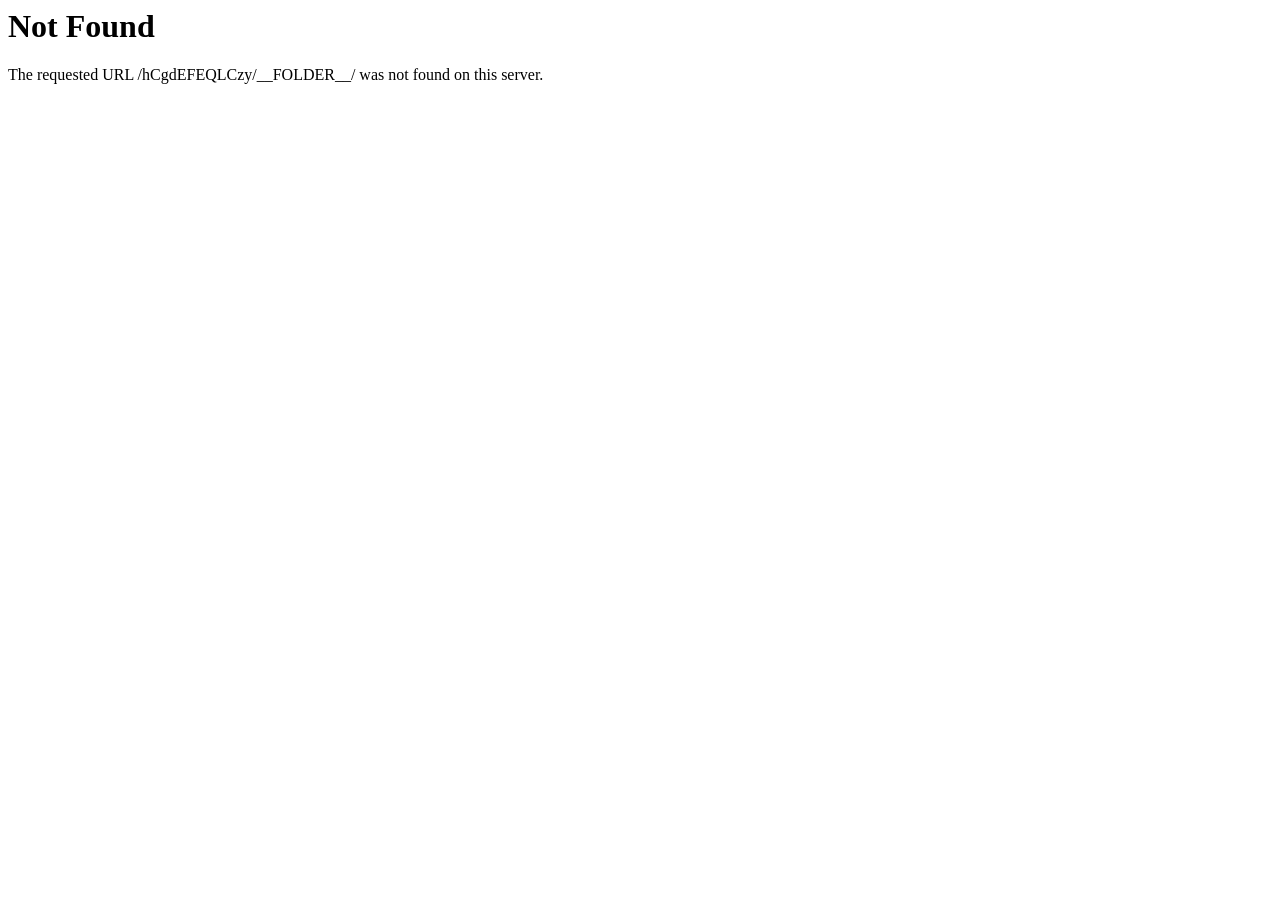
<file: project/hCgdEFEQLCzy/__FOLDER__/index.html>
<!DOCTYPE HTML PUBLIC "-//IETF//DTD HTML 2.0//EN">
<html><head>
<title>404 Not Found</title>
</head><body>
<h1>Not Found</h1>
<p>The requested URL /hCgdEFEQLCzy/__FOLDER__/ was not found on this server.</p>
</body></html>
</file>
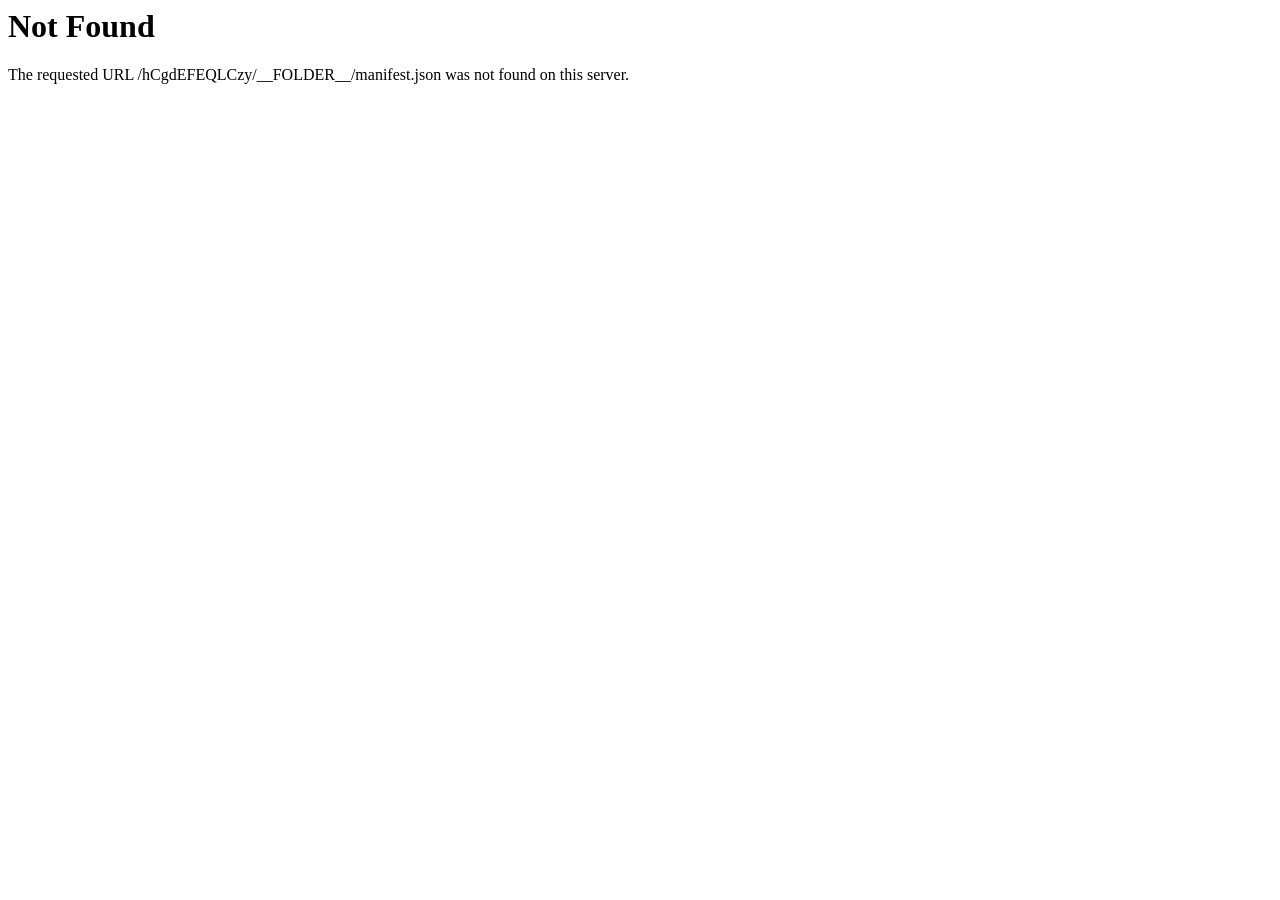
<file: project/hCgdEFEQLCzy/__FOLDER__/manifest.html>
<!DOCTYPE HTML PUBLIC "-//IETF//DTD HTML 2.0//EN">
<html><head>
<title>404 Not Found</title>
</head><body>
<h1>Not Found</h1>
<p>The requested URL /hCgdEFEQLCzy/__FOLDER__/manifest.json was not found on this server.</p>
</body></html>
</file>
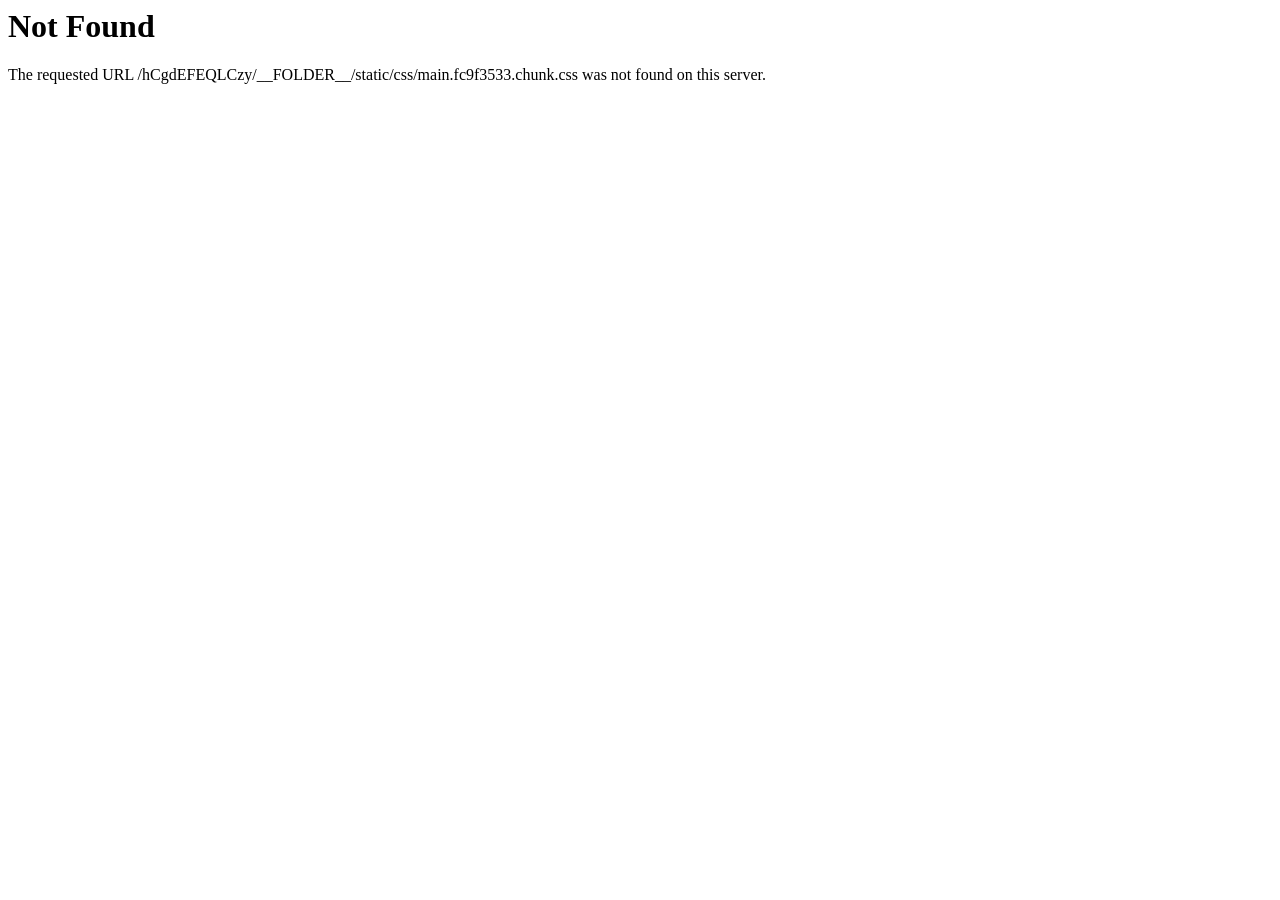
<file: project/hCgdEFEQLCzy/__FOLDER__/static/css/main.fc9f3533.chunk.html>
<!DOCTYPE HTML PUBLIC "-//IETF//DTD HTML 2.0//EN">
<html><head>
<title>404 Not Found</title>
</head><body>
<h1>Not Found</h1>
<p>The requested URL /hCgdEFEQLCzy/__FOLDER__/static/css/main.fc9f3533.chunk.css was not found on this server.</p>
</body></html>
</file>
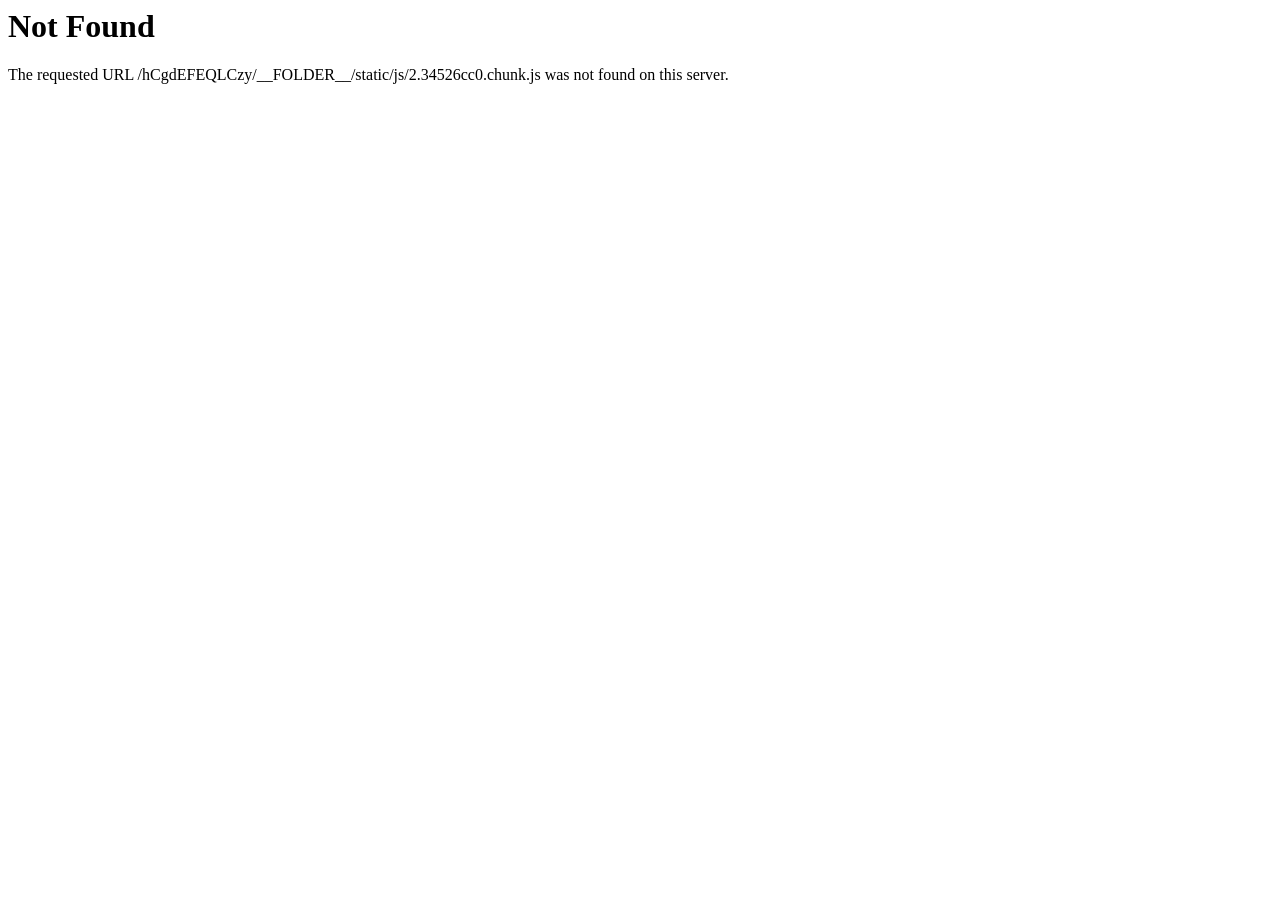
<file: project/hCgdEFEQLCzy/__FOLDER__/static/js/2.34526cc0.chunk.html>
<!DOCTYPE HTML PUBLIC "-//IETF//DTD HTML 2.0//EN">
<html><head>
<title>404 Not Found</title>
</head><body>
<h1>Not Found</h1>
<p>The requested URL /hCgdEFEQLCzy/__FOLDER__/static/js/2.34526cc0.chunk.js was not found on this server.</p>
</body></html>
</file>
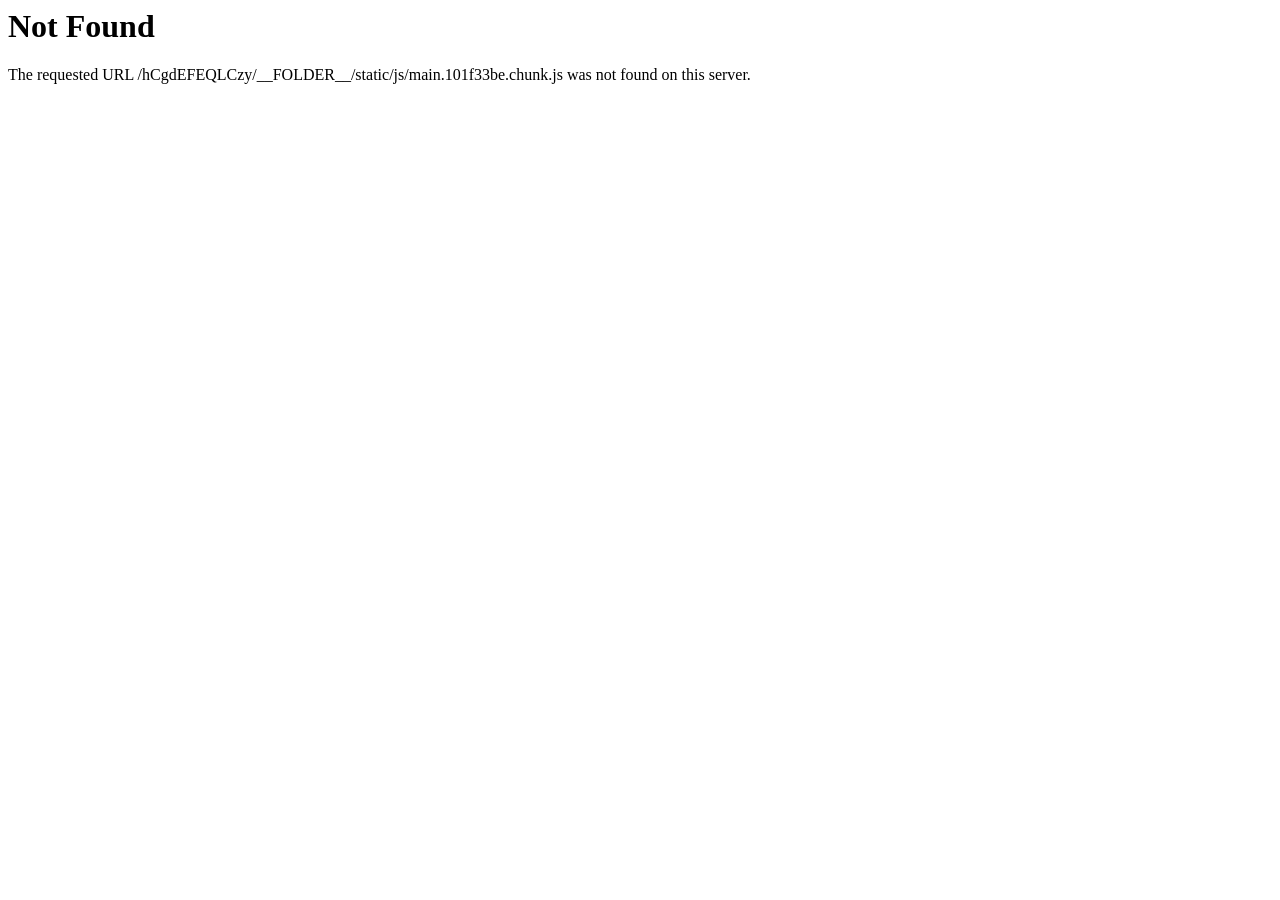
<file: project/hCgdEFEQLCzy/__FOLDER__/static/js/main.101f33be.chunk.html>
<!DOCTYPE HTML PUBLIC "-//IETF//DTD HTML 2.0//EN">
<html><head>
<title>404 Not Found</title>
</head><body>
<h1>Not Found</h1>
<p>The requested URL /hCgdEFEQLCzy/__FOLDER__/static/js/main.101f33be.chunk.js was not found on this server.</p>
</body></html>
</file>
